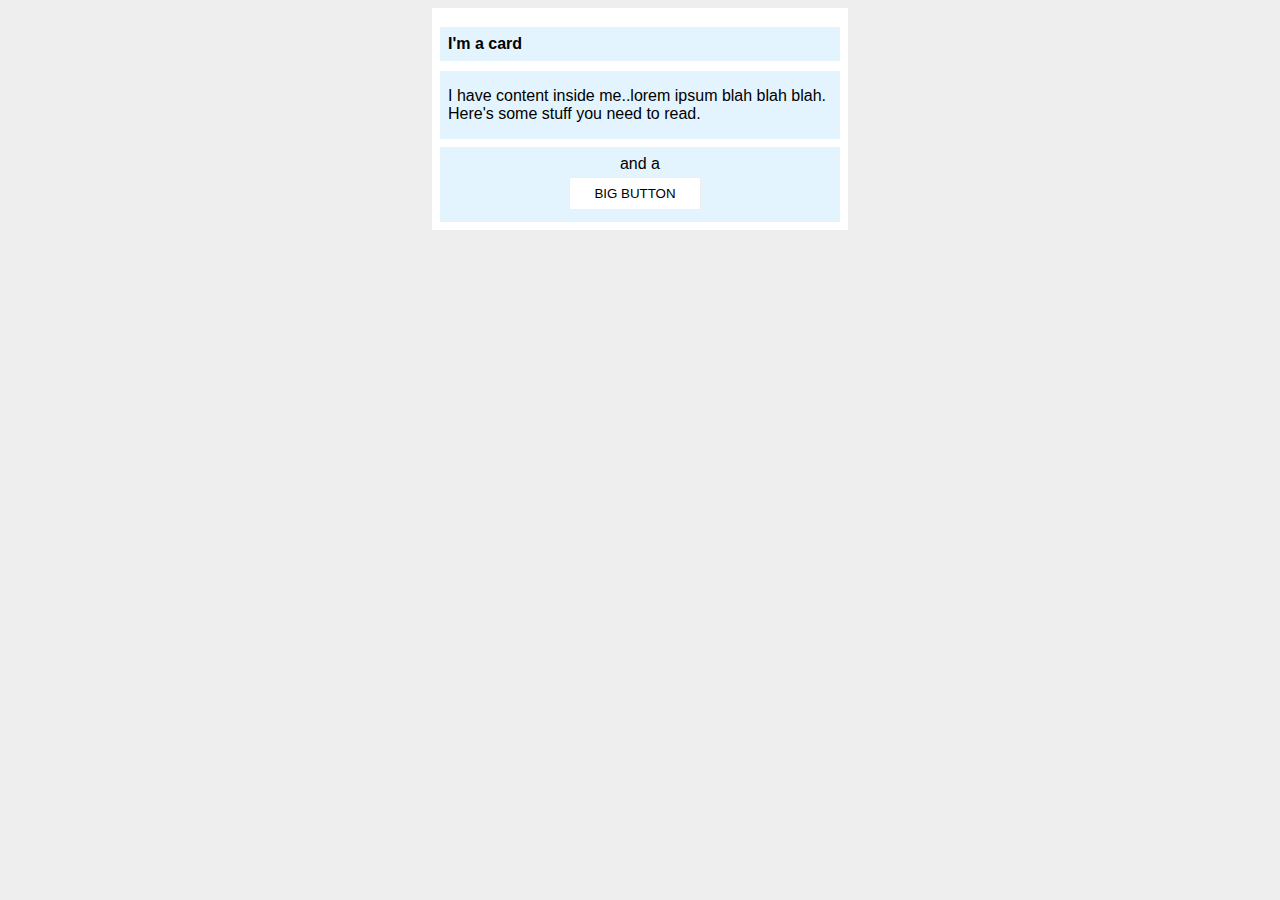
<file: css-foundations/block-and-inline/02-margin-and-padding-2/index.html>
<!DOCTYPE html>
<html lang="en">
  <head>
    <meta charset="UTF-8">
    <meta http-equiv="X-UA-Compatible" content="IE=edge">
    <meta name="viewport" content="width=device-width, initial-scale=1.0">
    <title>Margin and Padding exercise 2</title>
    <link rel="stylesheet" href="style.css">
  </head>
  <body>
    <div class="card">
      <h1 class="title">I'm a card</h1>
      <div class="content">I have content inside me..lorem ipsum blah blah blah. Here's some stuff you need to read.</div>
      <div class="button-container">and a <button>BIG BUTTON</button></div>
    </div>
  </body>
</html>
</file>
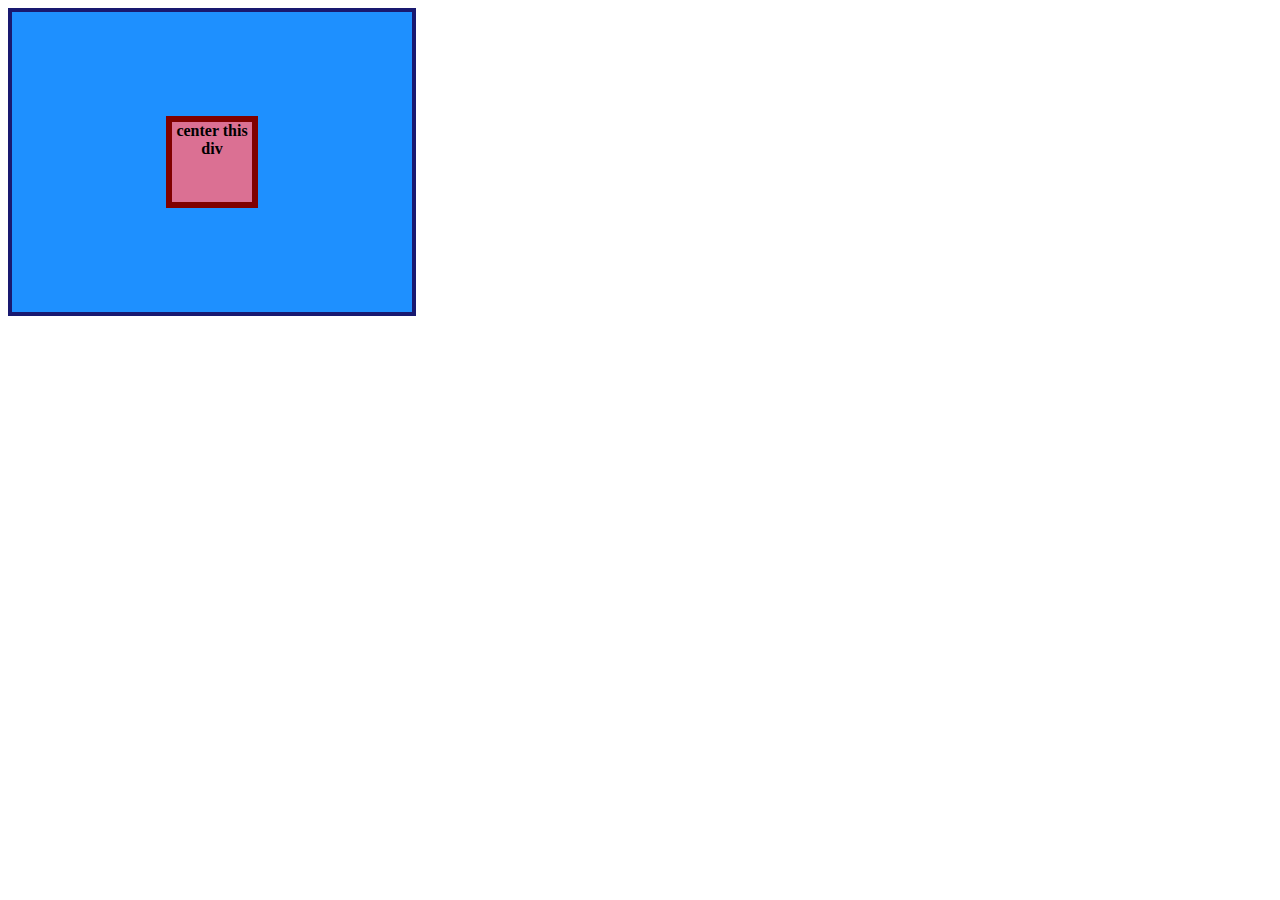
<file: css-foundations/flex/01-flex-center/index.html>
<!DOCTYPE html>
<html lang="en">
  <head>
    <meta charset="UTF-8">
    <meta http-equiv="X-UA-Compatible" content="IE=edge">
    <meta name="viewport" content="width=device-width, initial-scale=1.0">
    <title>CENTER THIS DIV</title>
    <link rel="stylesheet" href="style.css">
  </head>
  <body>
    <div class="container">
      <div class="box">center this div</div>
    </div>
  </body>
</html>
</file>
<file: css-foundations/block-and-inline/02-margin-and-padding-2/style.css>
body {
  background: #eee;
  font-family: sans-serif;
}

.card {
  width: 400px;
  background: #fff;
  margin: 8px auto;
  padding:8px;
}

.title {
  background: #e3f4ff;
  font-size:16px;
  padding:8px;
}

.content {
  background: #e3f4ff;
  padding-top:16px;
  padding-bottom:16px;
  padding-left:8px;
  padding-right:8px;
  margin-top:8px;
  margin-bottom:8px;
}

.button-container {
  background: #e3f4ff;
  padding-bottom:8px;
  padding-left:30px;
  padding-right:30px;
  padding-top:8px;
  text-align:center;
}

button {
  background: white;
  border: 1px solid #eee;
  margin-left:90px;
  margin-right:100px;
  margin-top:4px;
  margin-bottom:4px;
  padding-top:8px;
  padding-bottom:8px;
  padding-left:24px;
  padding-right:24px;
}
</file>
<file: css-foundations/flex/01-flex-center/style.css>
.container {
  background: dodgerblue;
  border: 4px solid midnightblue;
  width: 400px;
  height: 300px;
  display:flex;
  justify-content:center;
  align-items:center;
}

.box {
  background: palevioletred;
  font-weight: bold;
  text-align: center;
  border: 6px solid maroon;
  width: 80px;
  height: 80px;

}
</file>
